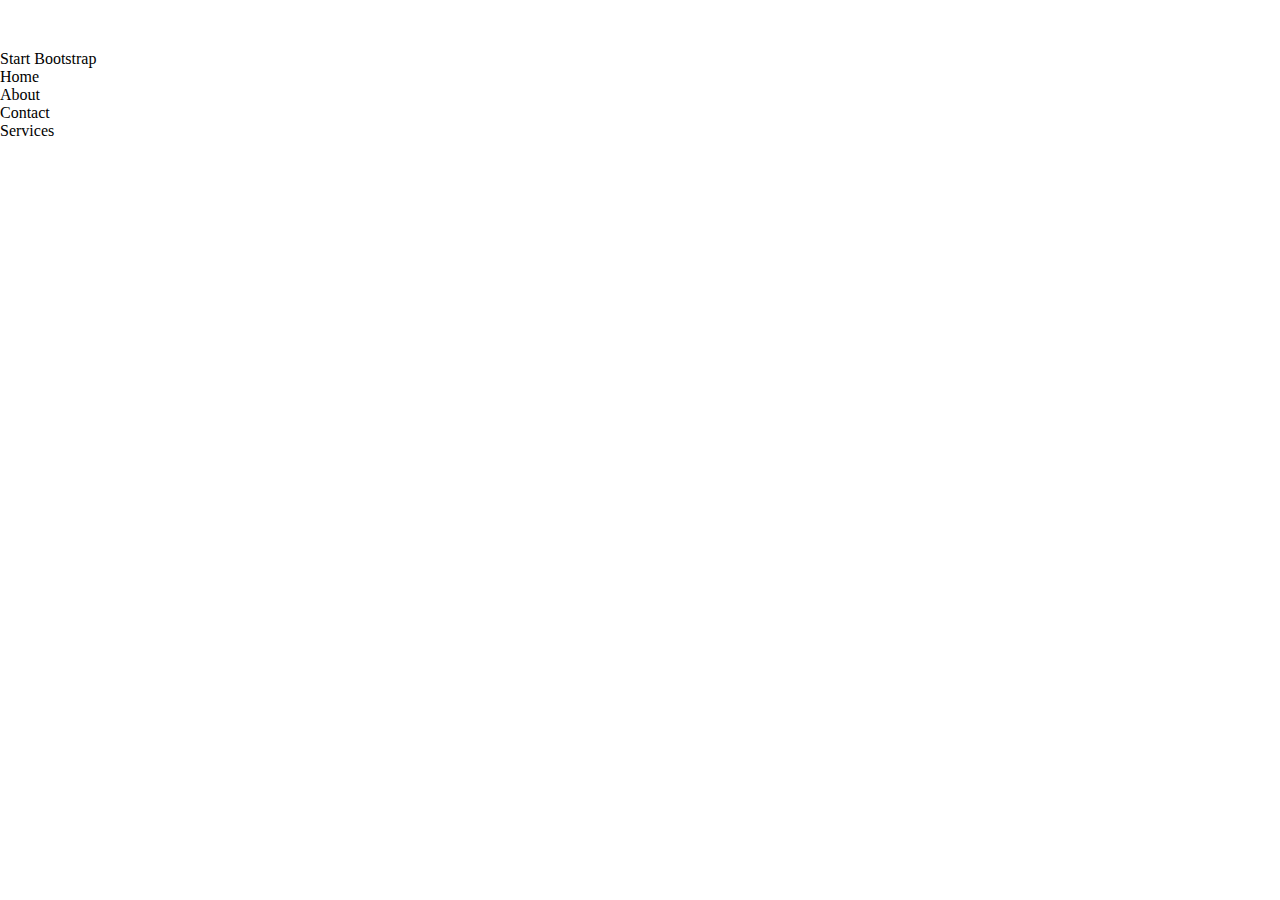
<file: 5.Classwork/index.html>
<!DOCTYPE html>
<html lang="en">
<head>
    <meta charset="UTF-8">
    <meta http-equiv="X-UA-Compatible" content="IE=edge">
    <meta name="viewport" content="width=device-width, initial-scale=1.0">
    <link rel="stylesheet" href="./css/style.css">
    <title>Document</title>
</head>
<body>
    <div class="box">
        
            <header>
                <div class="header"></div>
                <div class="start">Start Bootstrap</div>

               <div class="nav-bar">
                   <ul>
                       <li>Home</li>
                       <li>About</li>
                       <li>Contact</li>
                       <li>Services</li>
                   </ul>
               </div>
            </header>
       
        <div class="main">
            <main>
               
            </main>
        </div>
       

        <footer></footer>
 
</body>
</html>
</file>
<file: 5.Classwork/css/style.css>
*{
    margin: 0;
    padding: 0;
    box-sizing: border-box;
}
.header{
    display: flex;
    justify-content: space-between;
    width:100%;
    height: 50px;
}

.nav-bar{
list-style-type: none;
display: flex;
}

.nav{

}
</file>
